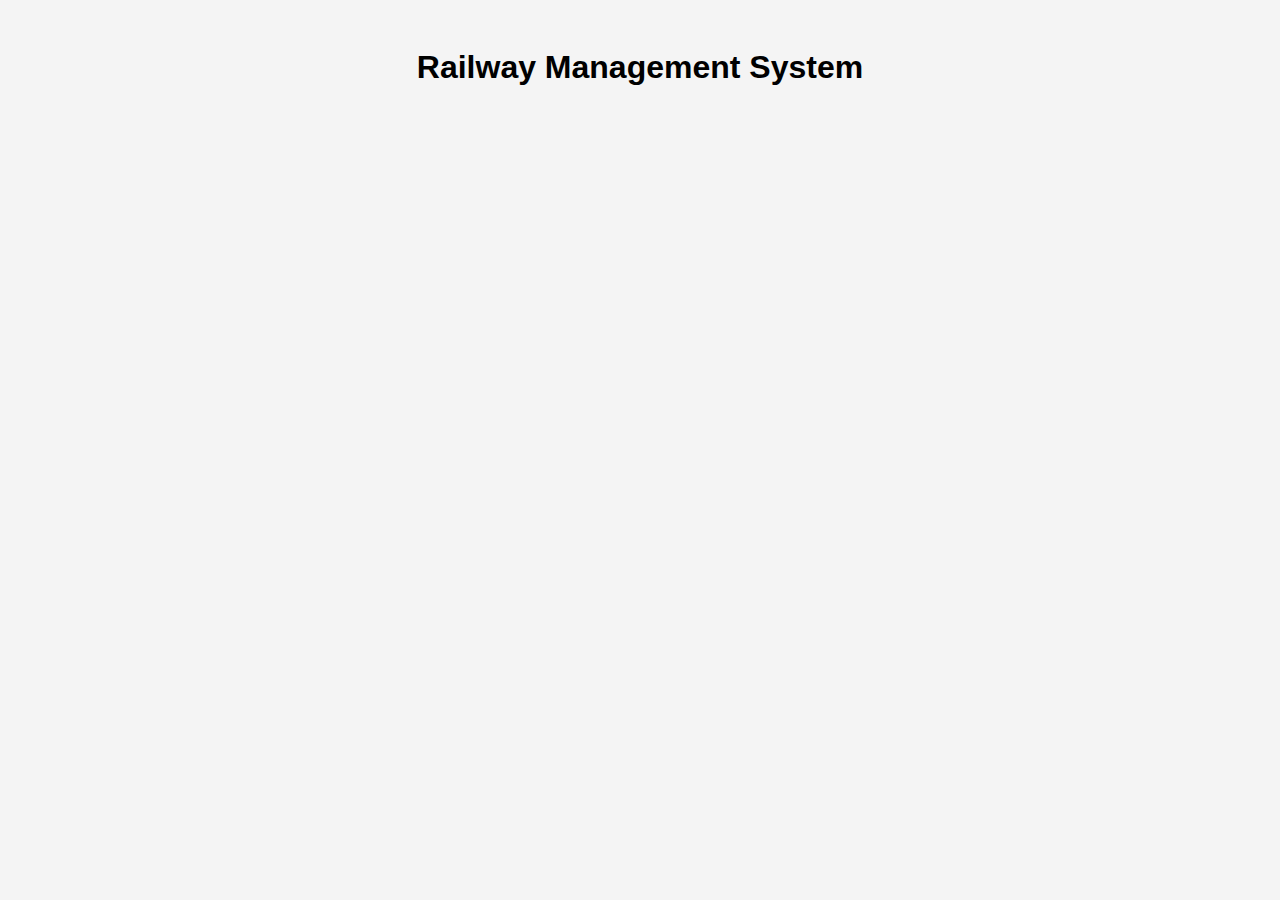
<file: frontend/index.html>
<!DOCTYPE html>
<html lang="en">
<head>
    <meta charset="UTF-8">
    <meta name="viewport" content="width=device-width, initial-scale=1.0">
    <title>Railway Management System</title>
    <link rel="stylesheet" href="css/styles.css">
</head>
<body>
    <h1>Railway Management System</h1>
    <div id="train-list"></div>
    <script src="js/app.js"></script>
</body>
</html>
</file>
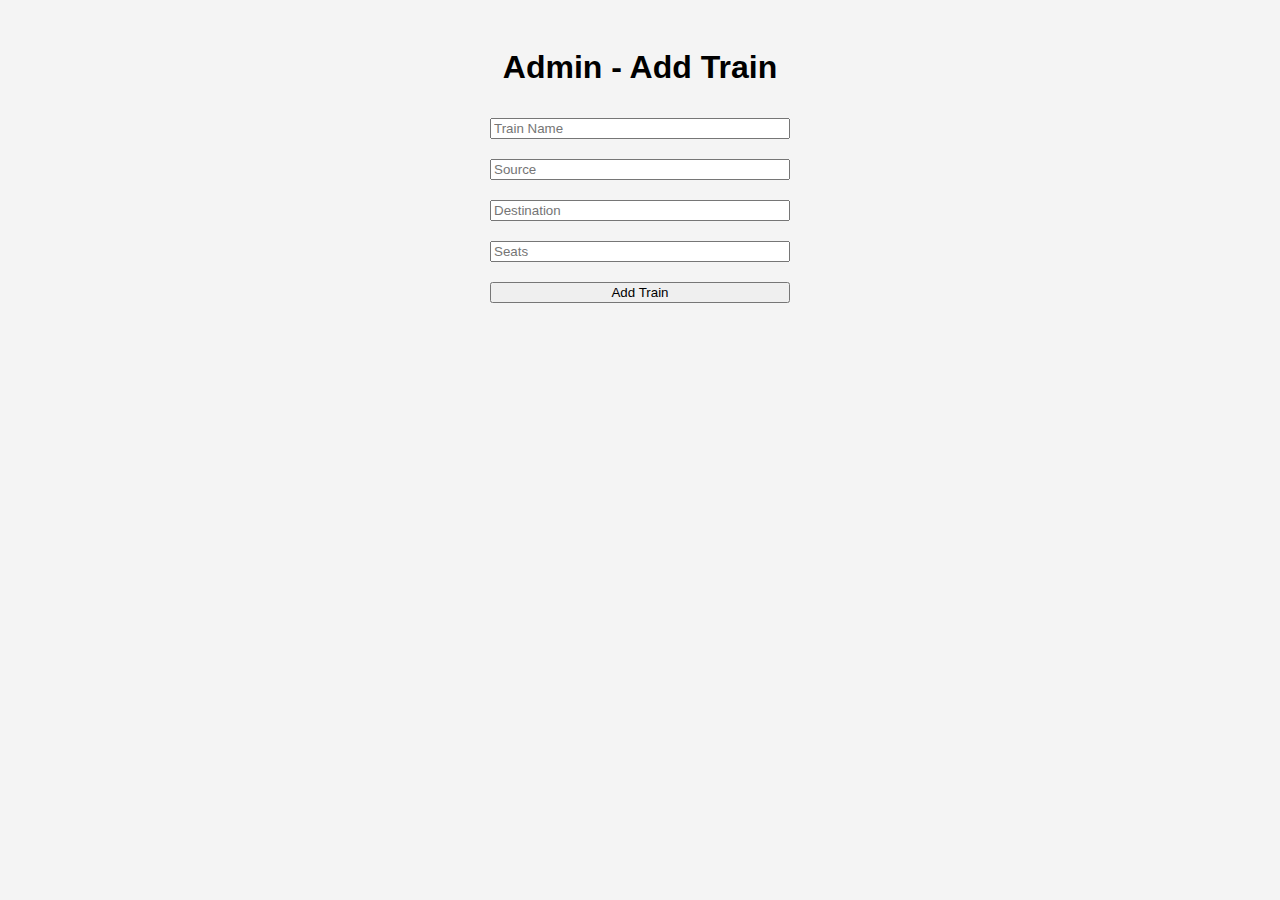
<file: frontend/admin.html>
<!DOCTYPE html>
<html lang="en">
<head>
    <meta charset="UTF-8">
    <meta name="viewport" content="width=device-width, initial-scale=1.0">
    <title>Admin Panel</title>
    <link rel="stylesheet" href="css/styles.css">
</head>
<body>
    <h1>Admin - Add Train</h1>
    <form id="trainForm">
        <input type="text" id="trainName" placeholder="Train Name" required>
        <input type="text" id="source" placeholder="Source" required>
        <input type="text" id="destination" placeholder="Destination" required>
        <input type="number" id="seats" placeholder="Seats" required>
        <button type="submit">Add Train</button>
    </form>
    <script src="js/app.js"></script>
</body>
</html>
</file>
<file: frontend/css/styles.css>
body {
    font-family: Arial, sans-serif;
    background-color: #f4f4f4;
    padding: 20px;
}

h1 {
    text-align: center;
}

form {
    display: flex;
    flex-direction: column;
    max-width: 300px;
    margin: 0 auto;
}

input, button {
    margin: 10px 0;
}
</file>
